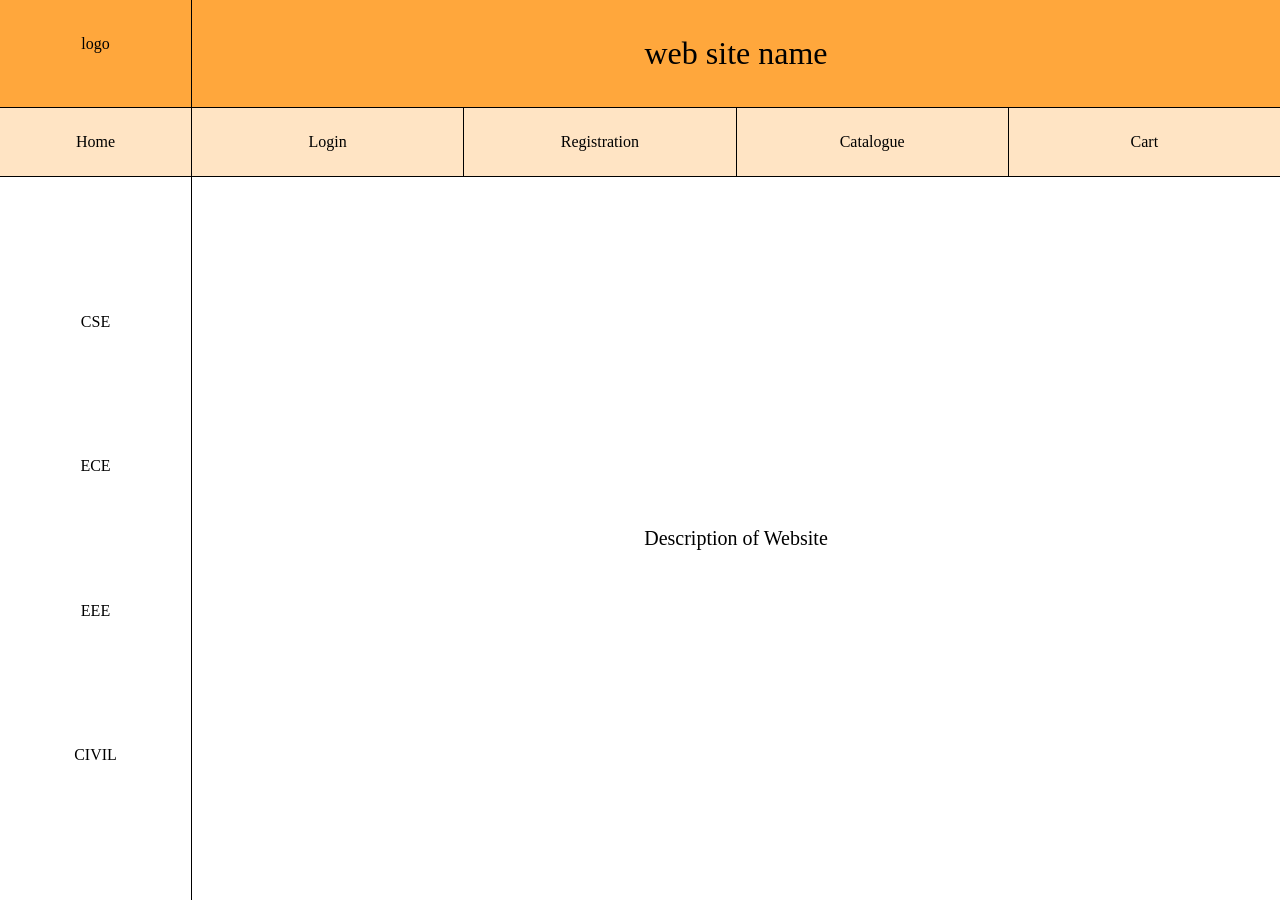
<file: index.html>
<!DOCTYPE html>
<html lang="en">
<head>
  <meta charset="UTF-8">
  <title>bookstore</title>
  <link rel = "stylesheet" href="css/style.css">
</head>

  <div class="container">

    <div class = "header">
      <div class="logo">logo</div>
      <div class="title">web site name</div>
    </div>

    <div class="nav">
      <a class="home" href="html/home.html" target="content">Home</a>
      <div class="nav-links">
      <a href="html/login.html" target="content">Login</a>
      <a href="html/registration.html" target="content">Registration</a>
      <a href="html/catalogue.html" target="content">Catalogue</a>
      <a href="html/cart.html" target="content">Cart</a>
    </div>
    </div>

    <div class="main">
      <div class ="left">
      <a href="html/cse.html" target="content">CSE</a>
      <a href="html/ece.html" target="content">ECE</a>
      <a href="html/eee.html" target="content">EEE</a>
      <a href="html/civil.html" target="content">CIVIL</a>
    </div>
    <iframe name="content" class="content"
  srcdoc="<style>
            body { margin:0; height:100vh; display:flex;
                   align-items:center; justify-content:center;
                   font-size: 20px; }
          </style>
          Description of Website">
</iframe>
    </div>
  </div>

</body>
</html>
</file>
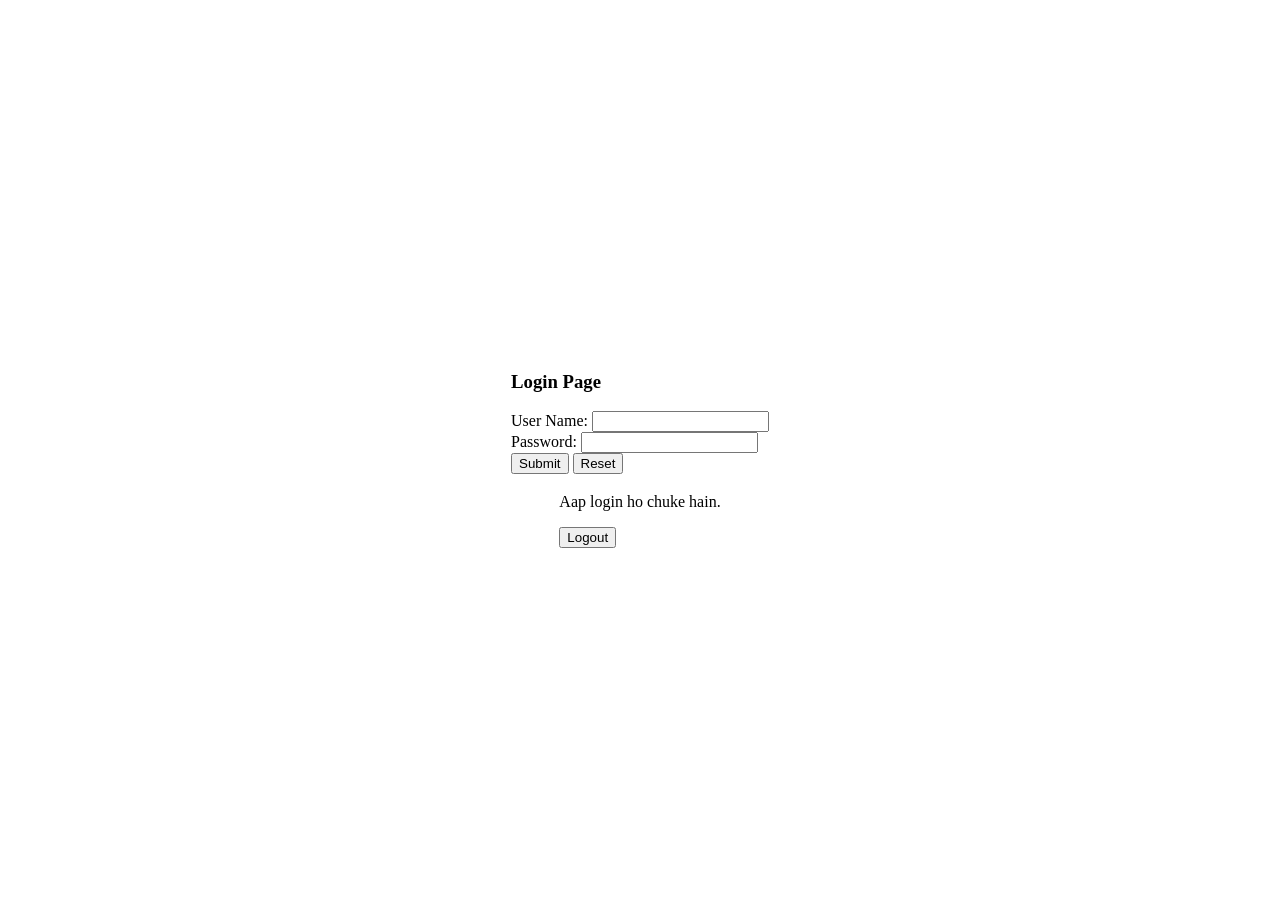
<file: html/login.html>
<!DOCTYPE html>
<html lang="en">
<head>
  <meta charset="UTF-8">
  <title>Login</title>
  <script src="../js/login.js"></script>
  <style>
 body {
    margin: 0;
    height: 100vh;             
    display: flex;
    flex-direction: column;    
    align-items: center;       
    justify-content: center;   
  }
</style>
</head>
<body>

  <div class="box" id="loginBox">
    <h3>Login Page</h3>

    <form id="loginForm" novalidate>
      <div class="row">
        <label for="username">User Name:</label>
        <input type="text" id="username">
      </div>
      <div class="row">
        <label for="password">Password:</label>
        <input type="password" id="password">
      </div>

      <input type="submit" value="Submit" class="btn">
      <input type="reset" value="Reset" class="btn" id="resetBtn">
    </form>
  </div>

  <!-- Login ke baad ye dikhega -->
  <div class="box hidden" id="welcomeBox">
    <h3 id="welcomeText"></h3>
    <p>Aap login ho chuke hain.</p>
    <button class="btn" id="logoutBtn">Logout</button>
  </div>

</body>
</html>
</file>
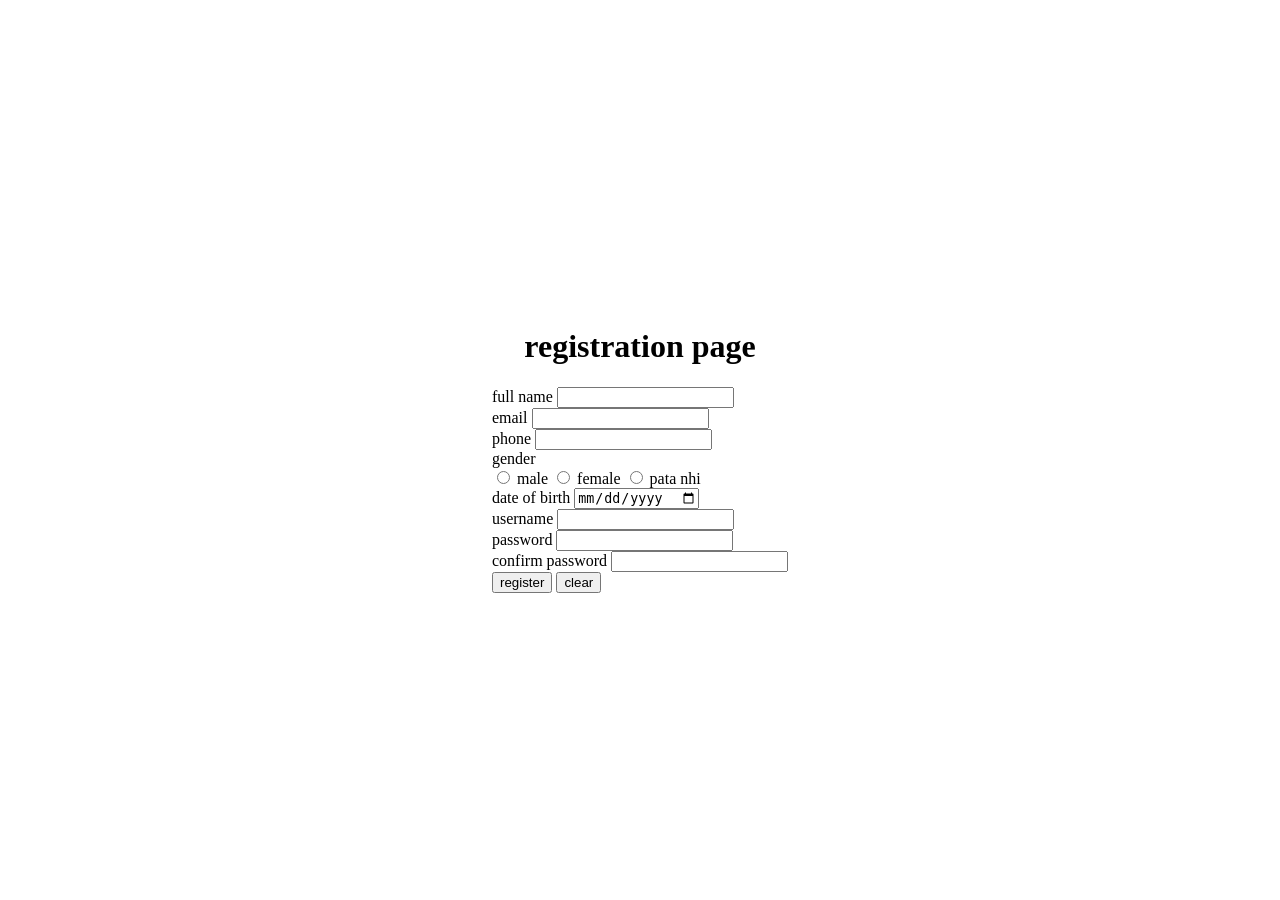
<file: html/registration.html>
<!DOCTYPE html>
<html lang="en">
<head>
    <meta charset="UTF-8">
    <meta name="viewport" content="width=device-width, initial-scale=1.0">
    <title>registration</title>
    <script src="../js/register.js"></script>
    <style>
  body {
    margin: 0;
    height: 100vh;               
    display: flex;
    flex-direction: column;      
    align-items: center;         
    justify-content: center;     
  }
</style>
</head>
<body>
    <h1>registration page</h1>

    <form action = "#" method = "post">

        <div classs="name">
            <label for = "fullname"> full name</label>
            <input type = "text" id = "username" name="username" required>
        </div>

        <div class = "mail">
        <label for = "mail"> email</label>
        <input type ="email" id = "email" name="email" required>
        </div>

        <div class = "phone">
        <label for = "phone"> phone</label>
        <input type ="number" id = "number" name="number" pattern=" [0-9]{10}" required>
        </div>

        <div class = "sex">
        <label > gender</label>
        <div class = " options ">

        <input type ="radio" name="gender" value = "male" id ="m" >
        <label for = "m" style="width:auto">male</label>

        <input type ="radio" name = "gender" value ="female" id="f">
        <label for="f" style = "width:auto">female</label>

        <input type ="radio" name = "gender" value ="pata nhi" id="p">
        <label for="p" style = "width:auto">pata nhi</label>
        </div>
        </div>

        <div class = "dob">
            <label for ="dob">date of birth</label>
            <input type="date" id ="date">
        </div>

        <div class ="row">
            <label for ="username">username</label>
            <input type ="text" id ="username" name="username" required>
        </div> 

        <div class = "row">
            <label for ="password">password</label>
            <input type ="password" id="password" name ="password" required>
        </div>

        <div class = "row">
            <label for ="c-password">confirm password</label>
            <input type ="password" id="c-password" name ="c-password" required>
        </div>

        <input type ="submit" value ="register" class = "btn">
        <input type ="reset" value = "clear" class = "btn";>
    </form>
</body>
</html>
</file>
<file: css/style.css>
* {
  box-sizing: border-box;  
}
body{
  margin: 0;
  height: 100%;
}
.container{
  min-height: 100vh;
  display: flex;
  flex-direction: column;
}

.header{
   display: flex;
   border-bottom: 1px solid black;
   background-color:rgb(255, 167, 60);
}
.logo{
  width: 15%;
  border-right: 1px solid black;
  text-align: center;
  padding:35px 10px;
}
.title{
  flex: 1; 
  font-size:xx-large;
  padding: 35px 10px; 
  text-align :center; 
}

.nav{
  display:flex;
  font-size:medium;
  border-bottom: 1px solid black;
  background-color:bisque;
}
.nav a{
  text-decoration:none;
  font-size:medium;
  color:black;
  padding: 25px 10px;
  text-align: center;
  border-right: 1px solid black;
}

.home{
  width: 15%;
 }

.nav-links{
  flex: 1;
  display: flex;
}
.nav-links a{
flex: 1;
}
.nav-links a:last-child{border-right: none;}

.main{
flex: 1;
display: flex;
}

.left {
  width: 15%;
  padding: 10px;
  border-right: 1px solid black;

  display: flex;
  text-align:center;
  flex-direction: column;        
  justify-content: space-evenly; 
}

.left a {
  color: black;
  text-decoration: none;
}

.content{
flex: 1;
border: none;
align-self:stretch;
}
</file>
